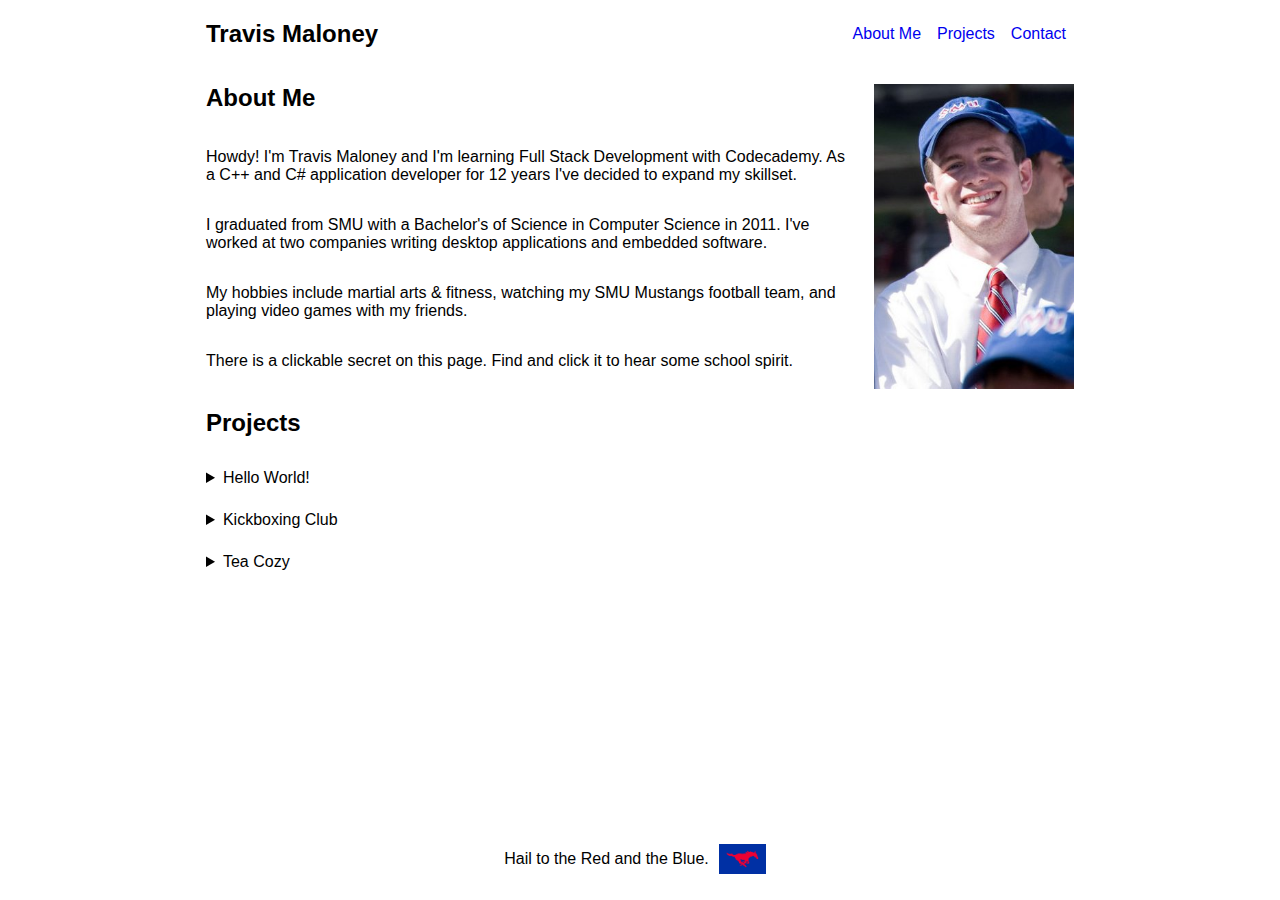
<file: index.html>
<!DOCTYPE html>
<html>
    <head>
        <link rel="stylesheet" href="./styles.css">
        <title>Portfolio Project</title>
        <meta charset="UTF-8">
    </head>
    <body>

        <nav>
            <h2>Travis Maloney</h2>
            <ul>
                <li class="nav-item">
                    <a href="#about">About Me</a>
                </li>
                <li class="nav-item">
                    <a href="#projects">Projects</a>
                </li>
                <li class="nav-item">
                    <a href="./contact.html">Contact</a>
                </li>
            </ul>
        </nav>

        <main>
            <section id="about">
                <div id="about-text">
                    <h2>About Me</h2>
                    <p>Howdy! I'm Travis Maloney and I'm learning Full Stack Development with Codecademy. As a C++ and C# application developer for 12 years I've decided to expand my skillset. </p>
                    <p>I graduated from SMU with a Bachelor's of Science in Computer Science in 2011. I've worked at two companies writing desktop applications and embedded software.</p>
                    <p>My hobbies include martial arts & fitness, watching my SMU Mustangs football team, and playing video games with my friends.</p>
                    <p>There is a clickable secret on this page. Find and click it to hear some school spirit.</p>

                </div>
                <img id="my-pic" src="./images/photo.jpg">
            </section>
            <section id="projects">
                <h2>Projects</h2>
                <details class="project">
                    <summary class="project-title">Hello World!</summary>
                    <img src="./images/hello.png">
                    <p class="project-description">Every new language deserves an announcement to the world.</p>
                </details>
                <details class="project">
                    <summary class="project-title">Kickboxing Club</summary>
                    <img src="./images/club.png">
                    <p class="project-description">In one of my Codecademy projects I crafted a page for a hypothetical kickboxing club.</p>
                </details>
                <details class="project">
                    <summary class="project-title">Tea Cozy</summary>
                    <img src="./images/tea.png">
                    <p class="project-description">In another Codecademy project I created a page for a hypothetical tea business. Check it out at <a href="https://malonish.github.io/TeaCozy/">Tea Cozy</a></p>
                </details>
            </section>
            <iframe id="secret" width="560" height="315" src="https://www.youtube.com/embed/xQJRaidesWM?si=i_M8ufJjspscNxN1" title="YouTube video player" frameborder="0" allow="accelerometer; autoplay; clipboard-write; encrypted-media; gyroscope; picture-in-picture; web-share" ></iframe>
        </main>
        <footer>
            <p>Hail to the Red and the Blue.</p>
            <img id="spirit" src="./images/mustangs.jpg">
        </footer>
    </body>
    <script>
        const spiritButton = document.getElementById("spirit");
        function reveal(){
            const secret = document.getElementById("secret");
            secret.style.display = "block";
        }
        spirit.onclick = reveal;

    </script>

</html>
</file>
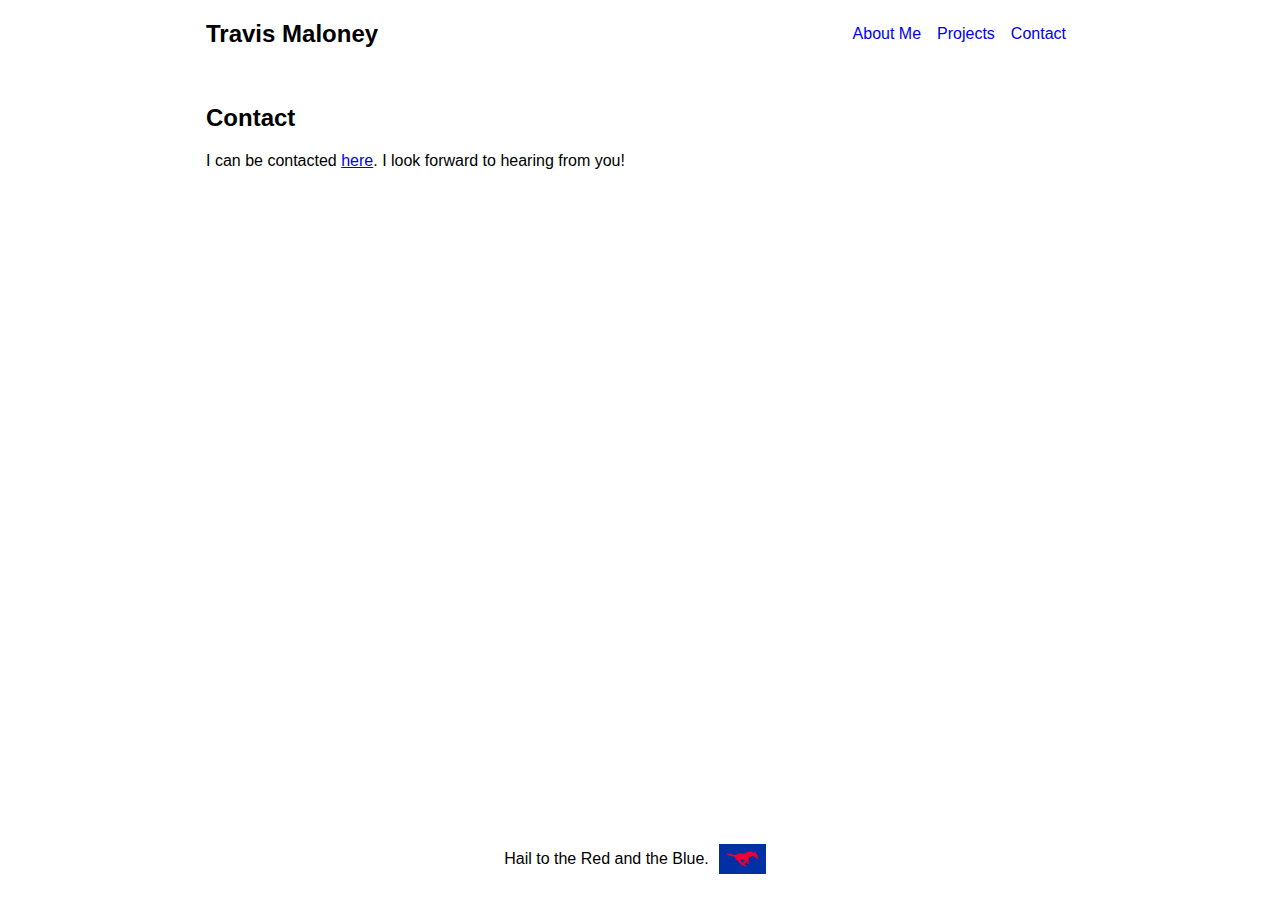
<file: contact.html>
<!DOCTYPE html>
<html>
    <head>
        <link rel="stylesheet" href="./styles.css">
        <title>Contact</title>
        <meta charset="UTF-8">
    </head>
    <body>

        <nav>
            <h2>Travis Maloney</h2>
            <ul>
                <li class="nav-item">
                    <a href="./index.html#about">About Me</a>
                </li>
                <li class="nav-item">
                    <a href="./index.html#projects">Projects</a>
                </li>
                <li class="nav-item">
                    <a href="#">Contact</a>
                </li>
            </ul>
        </nav>
        <main>
            <section id="contact">
              <h2>Contact</h2>
              <p>I can be contacted <a href = "mailto: TM@notrealwebsite.com">here</a>. I look forward to hearing from you!</p>
            </section>
            <iframe id="secret" width="560" height="315" src="https://www.youtube.com/embed/xQJRaidesWM?si=i_M8ufJjspscNxN1" title="YouTube video player" frameborder="0" allow="accelerometer; autoplay; clipboard-write; encrypted-media; gyroscope; picture-in-picture; web-share" ></iframe>
        </main>
        
        <footer>
            <p>Hail to the Red and the Blue.</p>
            <img id="spirit" src="./images/mustangs.jpg">
        </footer>
    </body>
    <script>
        const spiritButton = document.getElementById("spirit");
        function reveal(){
            const secret = document.getElementById("secret");
            secret.style.display = "block";
        }
        spirit.onclick = reveal;

    </script>

</html>
</file>
<file: styles.css>
*{
    box-sizing: border-box;
}

html, body{
    height: 100%;
}

body{
    font-family: "Open Sans", sans-serif;
    padding: 0 16px;
    max-width: 900px;
    margin: 0 auto;
    display: flex;
    flex-direction: column;
}

h2{
    padding-top: 0;
}

nav{
    display: flex;
    align-items: center;
    padding-bottom: 16px;
}

nav ul{
    display: flex;
    list-style-type: none;
    padding: 0;
    align-items: center;
    margin: 0;
    margin-left: auto;
}

.nav-item{
    margin: 8px;
}

.nav-item a{
    text-decoration: none;
}

#about{
    display: flex;
}

#about-text{
    display: flex;
    flex-direction: column;
    margin-right: 16px;
}

#about-text h2{
    margin-top: 0;
}

#my-pic{
    width: 200px;
}

details {
    cursor: pointer;
}

.project{
    padding: 12px 0;
}

.project img{
    height: 300px;
}

#secret{
    display: none;
}

footer{
    margin-top: auto;
    padding: 16px 0;
    text-align: center;
    display: flex;
    align-items: center;
    justify-content: center;
}

footer img{
    height: 30px;
    margin: 0 10px;
    cursor: pointer;
}


@media only screen and (max-width: 600px) {
    #about {
      flex-direction: column;
    }
  }
</file>
